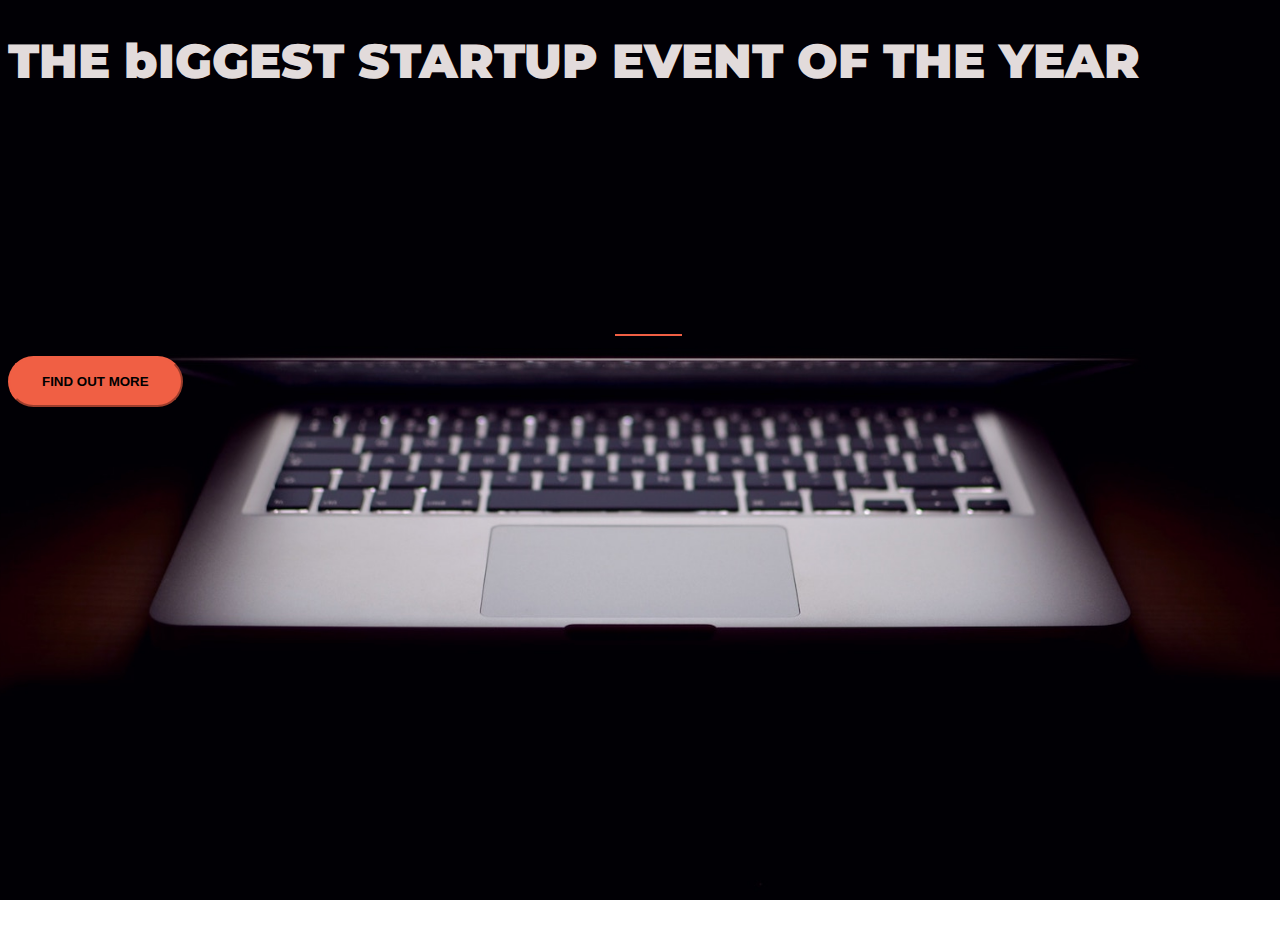
<file: index.html>
<!DOCTYPE html>
<html>
  <head>
    <title>Startup</title>
    
    <!-- Required meta tags -->
    <meta charset="utf-8">
    <meta name="viewport" content="width=device-width, initial-scale=1, shrink-to-fit=no">

    <!-- Google Fonts -->
    <link href="https://fonts.googleapis.com/css?family=Montserrat" rel="stylesheet">

    <link href="https://cdn.jsdelivr.net/npm/bootstrap@5.3.7/dist/css/bootstrap.min.css" rel="stylesheet" integrity="sha384-LN+7fdVzj6u52u30Kp6M/trliBMCMKTyK833zpbD+pXdCLuTusPj697FH4R/5mcr" crossorigin="anonymous">

    <!-- My own stylesheet -->
    <link rel="stylesheet" type="text/css" href="style.css">

  </head>
  <body>
    <div class="container d-flex align-items-center h-100">
      <div class="row">
        <header class="text-center col-12">
          <h1 class="text-uppercase"><strong>THE bIGGEST STARTUP EVENT OF THE YEAR</strong></h1>
        </header>
        <div class="buffer col-12"></div>
        <section class="text-center col-12">
          <hr>
          <a href="form.html"><button class="btn btn-primary btn-xl">Find out more</button></a>
        </section>
    </div>
    </div>
  </body>
</html>
</file>
<file: style.css>
body,
html {
  width: 100%;
  height: 100%;
  font-family: 'Montserrat', sans-serif;
  background: url(header.jpg) no-repeat center center fixed; 
  -webkit-background-size: cover;
  -moz-background-size: cover;
  -o-background-size: cover;
  background-size: cover;
}

h1{
  font-size: 3rem;
  color: #e2dbdb;
}

hr {
    margin: 20px auto;
    color: #F05F44;
    border: 1px solid #F05F44;
    max-width: 65px;
    opacity: 1;  
}

.buffer{
  height: 12rem;

}

.btn{
  font-weight: 700;
  border-radius: 300px;
  text-transform: uppercase;
}

.btn-primary{
  background-color: #F05F44;
  border-color: #F05F44;
}

.btn-primary:hover{
  background-color: #EE4B08;
  border-color: #EE4B08;
  border-width: 4px;
}

.btn-xl{
  padding: 1rem 2rem;

}
</file>
